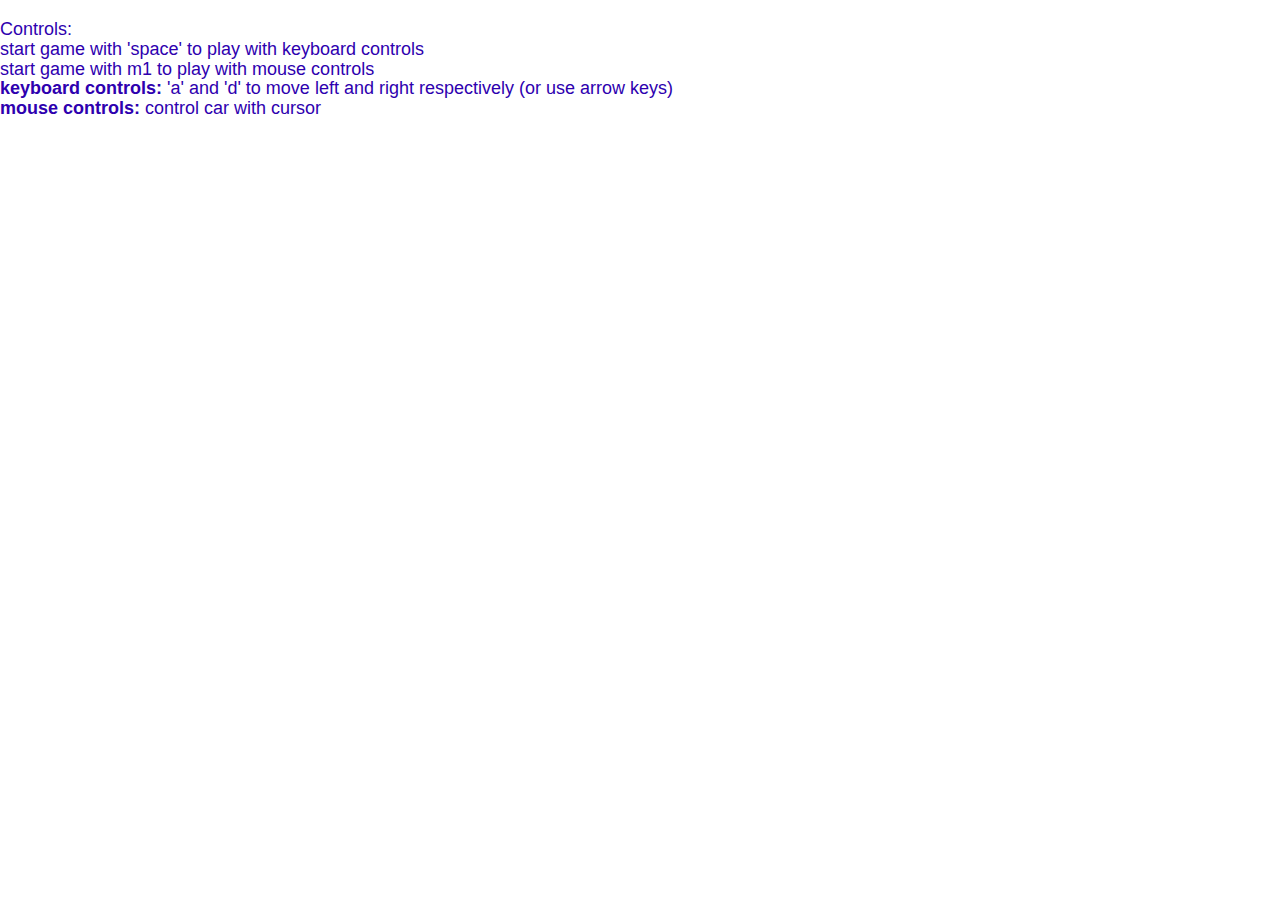
<file: index.html>
<!DOCTYPE html>
<html lang="en">

<head>
    <meta charset="UTF-8">
    <meta http-equiv="X-UA-Compatible" content="IE=edge">
    <meta name="viewport" content="width=device-width, initial-scale=1.0">
    <title>WIP</title>
    <link rel="stylesheet" href="https://cdnjs.cloudflare.com/ajax/libs/twitter-bootstrap/3.3.7/css/bootstrap.min.css" />
    <link rel="stylesheet" href="./style.css"/>
</head>

<body>
    <canvas id="art"></canvas>

    <h1 id="dist"></h1>
    <h1 id="spd"></h1>
    
    <h2 id="title"></h2>
    
    <infoScreen id="inf">
        <h4> Controls:
            <p>start game with 'space' to play with keyboard controls<br>start game with m1 to play with mouse controls<br><b>keyboard controls:</b> 'a' and 'd' to move left and right respectively (or use arrow keys)<br><b>mouse controls:</b> control car with cursor<br></p>
        </h4>
    </infoScreen>

    <script>
        function blockyTheCar() {
            var canvas = document.getElementById("art");
            var ctx = canvas.getContext("2d");
        
            function setupCanvas() {
              canvas.width = window.innerWidth;
              canvas.height = window.innerHeight;
            }
            setupCanvas();
            window.onresize = function() {
              setupCanvas();
            };
        
            var iso = new Isomer(document.getElementById("art"));
            var Shape = Isomer.Shape;
            var Point = Isomer.Point;
            var Color = Isomer.Color;
            var Path = Isomer.Path;
        
            //////////////////// get keyboard input ///////////////////
            const keys = [];
            document.onkeydown = function(e) {
              keys[e.keyCode] = true;
            };
            document.onkeyup = function(e) {
              keys[e.keyCode] = false;
            };
        
            document.body.style.backgroundColor = "#a1dfa5";
        
            /////////////////////// mouse input //////////////////////
            let mouse = {
              down: false,
              x: 0,
              y: 0
            };
            canvas.addEventListener("mousemove", event => {
              mouse.x = event.clientX;
              mouse.y = event.clientY;
            });
            canvas.addEventListener("mousedown", event => {
              mouse.down = true;
            });
            canvas.addEventListener("mouseup", event => {
              mouse.down = false;
            });
        
            function xor(a, b) {
                if ((a || b) && !(a && b))
                    return true;
                else
                    return false;
            }
        
            let road = {
                pos: {
                    x: -10,
                    y: 0,
                    z: 0,
                },
                clr: new Color (60,60,75),
                track: {
                    clr: new Color(80,80,20),
                },
            }
        
            let car = { // init player init car
                pos: {
                    x: 3.75,
                    y: 0,
                    h: .5,
                },
                vel: {
                    x: 0,
                },
                siz: {
                    w: 1,
                    l: 2,
                },
                clr: new Color(90,30,15),
                whl: {
                    clr: new Color (26,25,29),
                    dir: 0,
                },
                draw: function() {
                    ctx.fillStyle = "#111111";
                    
                    var whl2 = Shape.Cylinder(new Point(car.pos.y - car.siz.l/2, car.pos.x - car.siz.w/2 + .1, -.4), .25, 4, .1);
                    iso.add(whl2.rotateX(Point(car.pos.y, car.pos.x, 0), Math.PI / 2).translate(0, 0, 1.1)
                            .rotateY(Point(car.pos.y - car.siz.w, car.pos.x + 888888, 1.5), Math.PI * dist / 3.825)
                            .rotateZ(Point(car.pos.y - 1, car.pos.x -.25, 0), car.whl.dir), car.whl.clr);
                    
                    // var whl3 = Shape.Cylinder(new Point(car.pos.y + car.siz.l/2 - .6, car.pos.x - car.siz.w/2 + .1, -.4), .25, 4, .1);
                    // iso.add(whl3.rotateX(Point(car.pos.y, car.pos.x, 0), Math.PI / 2).translate(0, 0, 1.1), car.whl.clr);
                    
                    // iso.add(Shape.Prism(new Point(car.pos.y, car.pos.x, .2), // 000
                    // 					car.siz.l, car.siz.w, car.siz.h), car.clr);
                    iso.add(Shape.Prism(new Point(car.pos.y + car.siz.l*.7, car.pos.x, .2), // 000
                                        car.siz.l*.2 + car.siz.h*.4, car.siz.w, car.siz.h*.1+.2), car.clr);
                    iso.add(Shape.Prism(new Point(car.pos.y, car.pos.x, .2), // 000
                                        car.siz.l*.7, car.siz.w, car.siz.h), car.clr);
                    
                    var whl1 = Shape.Cylinder(new Point(car.pos.y, car.pos.x + car.siz.w/2 + .1, -.4), .25, 4, .1);
                    iso.add(whl1.rotateX(Point(car.pos.y, car.pos.x, 0), Math.PI / 2).translate(0, 0, 1.1)
                            .rotateY(Point(car.pos.y, car.pos.x + car.siz.w/2 + .1, .5), Math.PI * dist / 3.825)
                            .rotateZ(Point(car.pos.y, car.pos.x -.25 - .05, 0), car.whl.dir), car.whl.clr);
        
                    var whl4 = Shape.Cylinder(new Point(car.pos.y + car.siz.l - .6, car.pos.x + car.siz.w/2 + .1, -.4), .25, 4, .1);
                    iso.add(whl4.rotateX(Point(car.pos.y, car.pos.x, 0), Math.PI / 2).translate(0, 0, 1.1)
                            .rotateY(Point(car.pos.y + car.siz.l - .6 , car.pos.x + 888888, .5), Math.PI * dist / 3.825)
                            .rotateZ(Point(car.pos.y + car.siz.l - .6, car.pos.x -.25 - .05, 0), car.whl.dir), car.whl.clr);
                },
            }
        
            let info = {
                modes: [mouse, keys],
                mode: 1,
                siz: {
                    r: canvas.width/20,
                },
                pos: {
                    x: canvas.width - canvas.width/20 - 20,
                    y: canvas.height - canvas.width/20 - 20,
                },
                clr: ["#7aaaee", "#2233aa"],
                draw(clr = 0) {
                    ctx.beginPath();
                    ctx.arc(info.pos.x, info.pos.y, info.siz.r, 0, Math.PI*2);
                    ctx.fillStyle = info.clr[clr];
                    ctx.fill();
                    ctx.fillStyle = "#c0c0c0c0";
                    ctx.stroke();
                    ctx.fillRect(info.pos.x, info.pos.y, 5, 5);
                },
                hovering() {
                    if (Math.sqrt((mouse.x - info.pos.x)*(mouse.x - info.pos.x) +
                                  (mouse.y - info.pos.y)*(mouse.y - info.pos.y)) < info.siz.r)
                        return 1;
                    else
                        return 0;
                },
                modeChange() {
                    if (keys[16]) {
                        if (!tab)
                            info.mode = Math.abs(info.mode - 1);
                        tab = true;
                    } else
                        tab = false;
                }
            }
        
            class Cone {
                constructor(posX = rand()*6 - 1.5, w, h, clr = coneOrange) {
                    enemTimer += 5;
                    this.posX = posX;
                    this.posY = canvas.width/70;
                    this.w = w;
                    this.h = h;
                    this.clr = clr;
                };
                draw() {
                    iso.add(Shape.Prism(Point(this.posY, this.posX, 2),
                                    this.w, this.w, this.h/7), this.clr);
                    iso.add(Shape.Pyramid(Point(this.posY + this.w*.1, this.posX +
                                                this.w * .1, 2 + this.h/7),
                                          this.w*.8, this.w*.8, this.h), this.clr);
                };
                updt(vel) {
                    this.posY += vel;
                };
            };
            class Pers { // pedestrians
                constructor(posX = rand()*6 - 1.5, w, h, drk) {
                    enemTimer += 10;
                    this.posX = posX;
                    this.posY = canvas.width/70;
                    this.w = w;
                    this.h = h;
                    this.clr = new Color(skinColor.r/drk, skinColor.g/drk, skinColor.b/drk);
                    this.dir = rand()*1.3 - .65;
                };
                draw() {
                    iso.add(Shape.Cylinder(Point(this.posY + this.w/2, this.posX + this.w*1.5/5, 2),
                                          this.w/17, 30, this.h*.2), this.clr);
                    iso.add(Shape.Cylinder(Point(this.posY + this.w/2, this.posX + this.w*3.5/5, 2),
                                          this.w/17, 30, this.h*.2), this.clr);
                    iso.add(Shape.Prism(Point(this.posY + this.w/5, this.posX + this.w/5, 2 + this.h*.2),
                                        this.w*3/5, this.w*3/5, this.h*.25), this.clr);
                    iso.add(Shape.Cylinder(Point(this.posY + this.w/5 + this.w*3.5/10 ,
                                                 this.posX + this.w/5, this.h*.2 + 2),
                                          this.w/17, 30, this.h*.5/3), this.clr);
                    iso.add(Shape.Prism(Point(this.posY + this.w*.35,
                                              this.posX + this.w*.35,
                                              2 + this.h*.45),
                                    this.w*.3, this.w*.3, this.h*.15), new Color(60,60,65));
                    iso.add(Shape.Prism(Point(this.posY + this.w*.35,
                                              this.posX + this.w*.35,
                                              2 + this.h*.4725),
                                    this.w*.35, this.w*.35, this.h*.15), this.clr);
                };
                updt(vel) {
                    this.posY += vel;
                    if (this.posX >= 5.5 - this.w)
                        this.dir = Math.abs(this.dir);
                    if (this.posX <= -0.5 - this.w)
                        this.dir = -Math.abs(this.dir);
                    this.posX += vel*2 * this.dir;
                };
            };
            class Driver {
                constructor(posX = rand()*6 - 1.5, w, l, h) {
                    enemTimer += 8;
                    this.posX = posX;
                    this.posY = canvas.width/70 + 5;
                    this.velY = .0012;
                    this.w = w;
                    this.l = l;
                    this.h = h;
                    this.clr = new Color (rand()*150 + 20, rand()*150 + 20, rand()*150 + 20);
                };
                draw() {
                    iso.add(Shape.Prism(Point(this.posY, this.posX, 2),
                                    this.l, this.w, this.h), this.clr);
                    ctx.fillStyle = "#dacf10";
                    let a = canvas.height/(canvas.width/405) - (this.posX + 1.3)*67.5;
                    let b = 0;
                    if (a < 10) {
                        b = Math.abs(a)*1.2//(1+Math.cos(Math.PI/3));
                        a = 10;
                    }
                    ctx.fillRect(canvas.width - b - 85, a, 75, 75);
                    iso.add(Shape.Prism(Point(4, this.posX, 2),
                                    this.w, this.w, this.h), this.clr);
                };
                updt(vel) {
                    this.posY += vel - this.velY;
                    this.velY += .008;
                };
            };
        
            function drawClass(arr) {
                for (let obj = arr.length - 1; obj >= 0 ; obj--) {
                    arr[obj].draw();
                    if (car.pos.x < arr[obj].posX + arr[obj].w + 1.8499 &&
                        car.pos.y <= arr[obj].posY + arr[obj].w + 2 &&
                        car.pos.y + car.siz.l >= arr[obj].posY)
                        car.draw();
                }
            }
        
            function updtClass(arr) {
                for (let obj = 0; obj < arr.length; obj++) {
                    if (arr[obj].posY <= -canvas.width/70) {
                        arr.splice(obj, 1);
                        continue;
                    }
                    arr[obj].updt(mps); // check for crash
                    if (car.pos.x < arr[obj].posX + arr[obj].w + 2 &&
                        car.pos.x + car.siz.w > arr[obj].posX + 2 &&
                        car.pos.y <= arr[obj].posY + arr[obj].w + 2 &&
                        car.pos.y + car.siz.l >= arr[obj].posY + 2
                       ) {
                        maxSpeed = Math.abs(mps*10).toFixed(3);
                        mps = 0; // CRASH!
                        document.body.className = "shake";
                    }
                }
            }
        
            // misc.
            const coneOrange = new Color(200, 110, 20);
            const skinColor = new Color(210, 165, 60);
        
            let rand = Math.random;
            let enems = [];
            let enemFreq = 90;
            let enemTimer = 0;
            let dist = 0; // distance travelled
            let mps = -0; // rate of change of distance;
            let secs = 0;
            let score = 0;
            let maxSpeed = 0;
            let tab = false;
            let mouseDown = false;
        
            ////////////////////////// CYCLE /////////////////////////////
            function cycle() {
                ctx.clearRect(0, 0, canvas.width, canvas.height);
                car.siz.h = .35 + .15 * Math.abs(Math.cos(dist));
        
                if (mps != 0) {
                    mps = 20/(secs/60 + 150) - .2;
                    dist += mps;
        
                    if (info.mode === 0) { // keyboard controlled movement
                        if (keys[65] || keys[37]) { // left (a)
                            if (car.pos.x < 6.4499999999999999) {
                                car.vel.x = .15;
                                car.whl.dir = Math.PI / 5; // turning wheels
                            } else
                                car.pos.x = 6.5;
                        }
                        if (keys[68] || keys[39]) { // right (d)
                            if (car.pos.x > .65000000000000010) {
                                car.vel.x = -.15;
                                car.whl.dir = -Math.PI / 5; // turning wheels
                            } else
                                car.pos.x = .5;
                            if (keys[65] || keys[37])
                                car.vel.x = 0;
                        } else if (!(keys[65] || keys[37]))
                            car.whl.dir = 0;
                    } else if (info.mode === 1) { // mouse controlled movement
                        let a = -mouse.y/100 -mouse.x/100 + canvas.width/150 + canvas.height/150;
                        if (a < .65)
                            a = .65;
                        else if (a > 6.5)
                            a = 6.5;
                        car.whl.dir = -(car.pos.x - a) * Math.PI / 1; // turning wheels
                        car.pos.x = a;
                    }
        
                    // init enems
                    enemFreq = Math.floor(90/(secs/270 + 1) + 45)
                    if (secs >= enemTimer) {
                        let enemType = Math.ceil(rand()*3);
                        switch (enemType) {
                            case 0:
                            case 1: // cones
                                enems.push(new Cone(rand()*6 - 1.5, 1, 1.15));//1 + rand()));
                                break;
                            case 2: // people
                                enems.push(new Pers(rand()*6 - 1.5, 1, 2, rand()*1 + 1));
                                break;
                            case 3: // drivers
                                enems.push(new Driver(rand()*6 - 1.5, 1, 2, .5));
                                break;
                        }
                        enemTimer = secs + enemFreq;
                    }
                    car.pos.x += car.vel.x
                }
        
                // draw road
                iso.add(Shape.Prism(new Point(road.pos.x, road.pos.y, road.pos.z),
                                    40, 7, .5), road.clr);
                for (i = 0; i <= 20; i++)
                    iso.add(Shape.Prism(new Point(i * 4.5 + dist % 4.5 - 10, 4, 0),
                                  1.5, .5, 0), road.track.clr);
        
                car.draw();
                updtClass(enems);
                drawClass(enems);
        
                ctx.fillStyle = "#af9f10";
                ctx.font = canvas.width/30 + "px Courier";
                ctx.fillText("Distance: " + Math.abs(dist).toFixed(1) + "m", 10, canvas.width/20);
                ctx.fillText("Speed: " + Math.abs(mps*10).toFixed(3) + "mps", 10, canvas.width/11.5);
                ctx.font = canvas.width/17 + "px Courier";
                ctx.fillStyle = "#ea4324";
                let a = "Score: " + Math.ceil(Math.abs(dist) * 1.234) + "m"
                ctx.fillText(a, canvas.width - a.length*canvas.width/20, canvas.height - 10);
        
                secs += 1;
                car.vel.x = 0;
                        
                if (mps === 0 && road.pos.x === -10)
                    requestAnimationFrame(gameOver)
                else
                    requestAnimationFrame(cycle);
        
            }
        
            function start() {
                if (keys[32] || mouse.down) {
                    score = 0;
                    enems = [];
                    enemFreq = 90;
                    enemTimer = 0;
                    dist = 0;
                    mps = -.09;
                    secs = 0;
                    road1.pos.x = -10;
                    document.getElementById("dist").innerHTML = "";
                    document.getElementById("spd").innerHTML = "";
                    document.getElementById("title").innerHTML = "";
                    if (mouse.down) {
                        if (info.hovering()) {
                            mouseDown = true;
                            requestAnimationFrame(infoScreen);
                            return;
                        } else
                            info.mode = 1;
                    }
                    else if (keys[32])
                        info.mode = 0;
                    requestAnimationFrame(cycle);
                    return;
                }
                info.modeChange();
                ctx.clearRect(0, 0, canvas.width, canvas.height);
        
                info.draw(info.hovering());
        
                iso.add(Shape.Prism(new Point(road.pos.x, road.pos.y, road.pos.z),
                                    40, 7, .5), road.clr);
                for (i = 0; i <= 20; i++)
                    iso.add(Shape.Prism(new Point(i * 4.5 + dist % 4.5 - 10, 4, 0),
                                  1.5, .5, 0), road.track.clr);
                document.getElementById("title").innerHTML = "B L O C K Y<br>T H E<br>C A R";
                ctx.font = "35px courier";
                ctx.fillStyle = "#442414"
                if (-dist % 3.5 <= 1.725)
                    ctx.fillText("click to start", canvas.width/2 - 35*3.5,
                                 canvas.height*9/10)
                dist-=.05;
                if (info.hovering() && mouse.down) {
                    requestAnimationFrame(infoScreen);
                } else
                    requestAnimationFrame(start);
            }
        
            let road1 = {
                pos: {
                    x: -10,
                    z: canvas.height/140,
                },
                vel: .5,
                acc: .0001,
            }
        
            function gameOver() {
                ctx.clearRect(0, 0, canvas.width, canvas.height);
                info.modeChange();
                road1.pos.z = canvas.height/140;
        
                ctx.fillStyle = "#747489";
                ctx.fillRect(0, canvas.height, canvas.width, -road1.pos.x*40);
                info.draw(info.hovering());
        
                iso.add(Shape.Prism(new Point(road1.pos.x, 0, road1.pos.z), -20, 2, .15), road.clr);
                for (i = 0; i <= 5; i++)
                    iso.add(Shape.Prism(new Point(i * 2 + dist % 2 + road1.pos.x - 13, 0, road1.pos.z+1.15),
                                  1, .2,.01), road.track.clr);
        
                iso.add(Shape.Prism(new Point(road1.pos.x, 0, road1.pos.z-3), -20, 2, .15), road.clr);
                for (i = 0; i <= 5; i++)
                    iso.add(Shape.Prism(new Point(i * 2 + dist % 2 + road1.pos.x - 13, 0, road1.pos.z-1.85),
                                  1, .2, .01), road.track.clr);
        
                if (road1.pos.x < 5) {
                    road1.pos.x += road1.vel;
                    road1.vel += road1.acc;
                    road1.acc = Math.sqrt(road1.vel + .1)/20;
                } else {
                    road1.pos.x = 5;
                    ctx.fillStyle = "#905634";
                    ctx.font = "30px Courier";
                    ctx.fillText("score: ", canvas.width/2.5, canvas.height*7/9);
                    ctx.font = "160px Courier";
                    ctx.fillText(" " + score, canvas.width/2.5, canvas.height*7/9);
                    document.getElementById("dist").style.top = canvas.height - (road1.pos.z + 3)*72 + "px";
                    document.getElementById("dist").style.left = canvas.width/2 - 2*70.0 + "px";
                    document.getElementById("dist").innerHTML = "distance: " + Math.abs(dist).toFixed(1) + "m";
                    document.getElementById("spd").style.top = canvas.height - road1.pos.z*72 + "px";
                    document.getElementById("spd").style.left = canvas.width/2 - 2*70.0 + "px";
                    document.getElementById("spd").innerHTML = "speed: " + maxSpeed + "mps";
                    if (score < Math.abs(dist))
                        score += 1;
                    else if (score < Math.abs(dist) * 1.234)
                        score += 1;
                }
                if (keys[32] || mouse.down) {
                    requestAnimationFrame(start);
                } else
                    requestAnimationFrame(gameOver);
            }
            function infoScreen() {
                document.getElementById("inf").style.fontSize = "35px";
                if (info.hovering() && mouse.down && !mouseDown) {
                    document.getElementById("inf").style.fontSize = "0px";
                    requestAnimationFrame(start)
                    mouseDown = true;
                } else {
                    requestAnimationFrame(infoScreen);
                    mouseDown = false;
                }
            }
        
            requestAnimationFrame(start);
        }
        window.onload = function() {
            blockyTheCar();
        }
    </script>
</body>

</html>
</file>
<file: style.css>
@import url('https://fonts.googleapis.com/css?family=Hanalei+Fill');

@keyframes shake {
	0%		{transform: translate(0,0)}
	6%		{transform: translate(-4%, 1%) skewY(-7deg);}
	10%		{transform: translate(4%, 2%) skewY(4deg);}
 	15%		{transform: translate(-2%, -2%) skewY(-1deg);}
 	20%		{transform: translate(3%, .4%) skewY(2deg);}
 	25%		{transform: translate(-2%, .3%) skewY(-3deg);}
 	30%		{transform: translate(1%, -1%) skewY(1deg);}
	35%		{transform: translate(-1%, -.4%) skewY(-.5deg);}
	100%	{transform: translate(0, 0);}
}

.shake {
	animation: shake 1s ease-out;
}

body {
	overflow: hidden;
}

canvas {
	position: absolute;
	top: 0;
	left: 0;
	z-index: 0;
}

h1 {
	position: absolute;
	top: 100px;
	left: 100px;
	z-index: 1;
	color: #d7c822;
	font-family: Courier;
	font-size: 45px;
	-webkit-transform: rotate(-30deg);
	text-align: center;
}

h2 {
	top: -50px;
	text-align: center;
	position: relative;
	z-index: 1;
	color: #d88d10;
	font-size: 75px;
	font-family: 'Hanalei Fill', cursive;
}

infoScreen {
	position: relative;
	z-index: 2;
	font-size: 0px;
	color: #2e00af;
}
</file>
